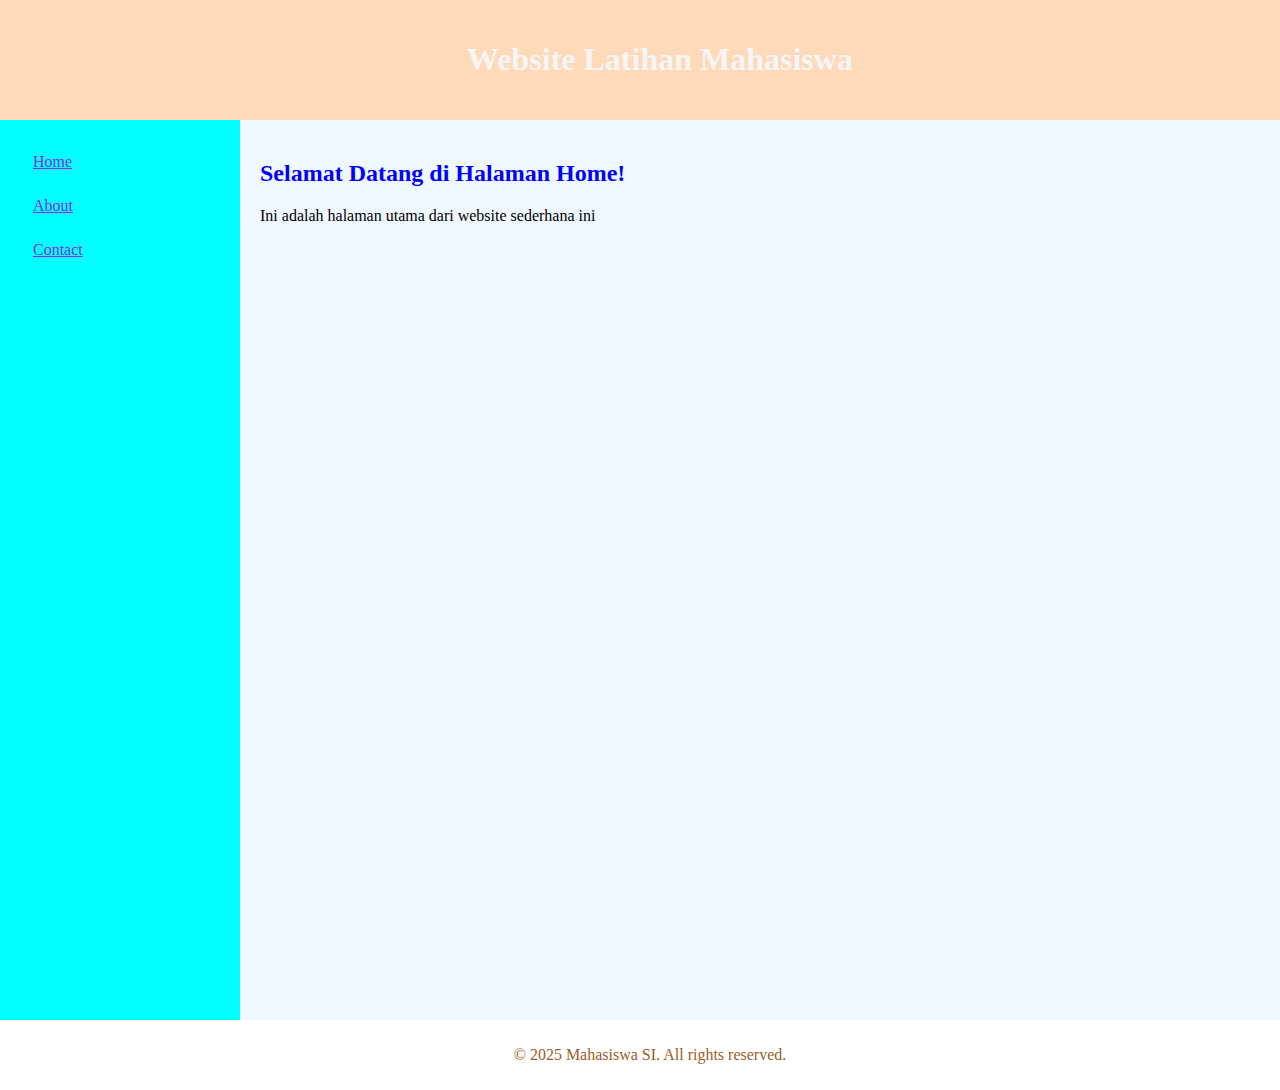
<file: index.html>
<!DOCTYPE html>
<html lang="en">
<head>
    <meta charset="UTF-8">
    <meta name="viewport" content="width=device-width, initial-scale=1.0">
    <title>Home</title>
    <link rel="stylesheet" href="style.css">
</head>
<body>
    <div class="header">
        <h1>Website Latihan Mahasiswa</h1>
    </div>
    <table>
        <tr>
            <td class="menu">
                <a href="index.html">Home</a>
                <a href="about.html">About</a>
                <a href="contact.html">Contact</a>
            </td>
            <td class="content">
                <h2>Selamat Datang di Halaman Home!</h2>
                <p>Ini adalah halaman utama dari website sederhana ini</p>
            </td>
        </tr>
    </table>
    <div class="footer">
        <p>&copy; 2025 Mahasiswa SI. All rights reserved.</p>
    </div>

</body>
</html>
</file>
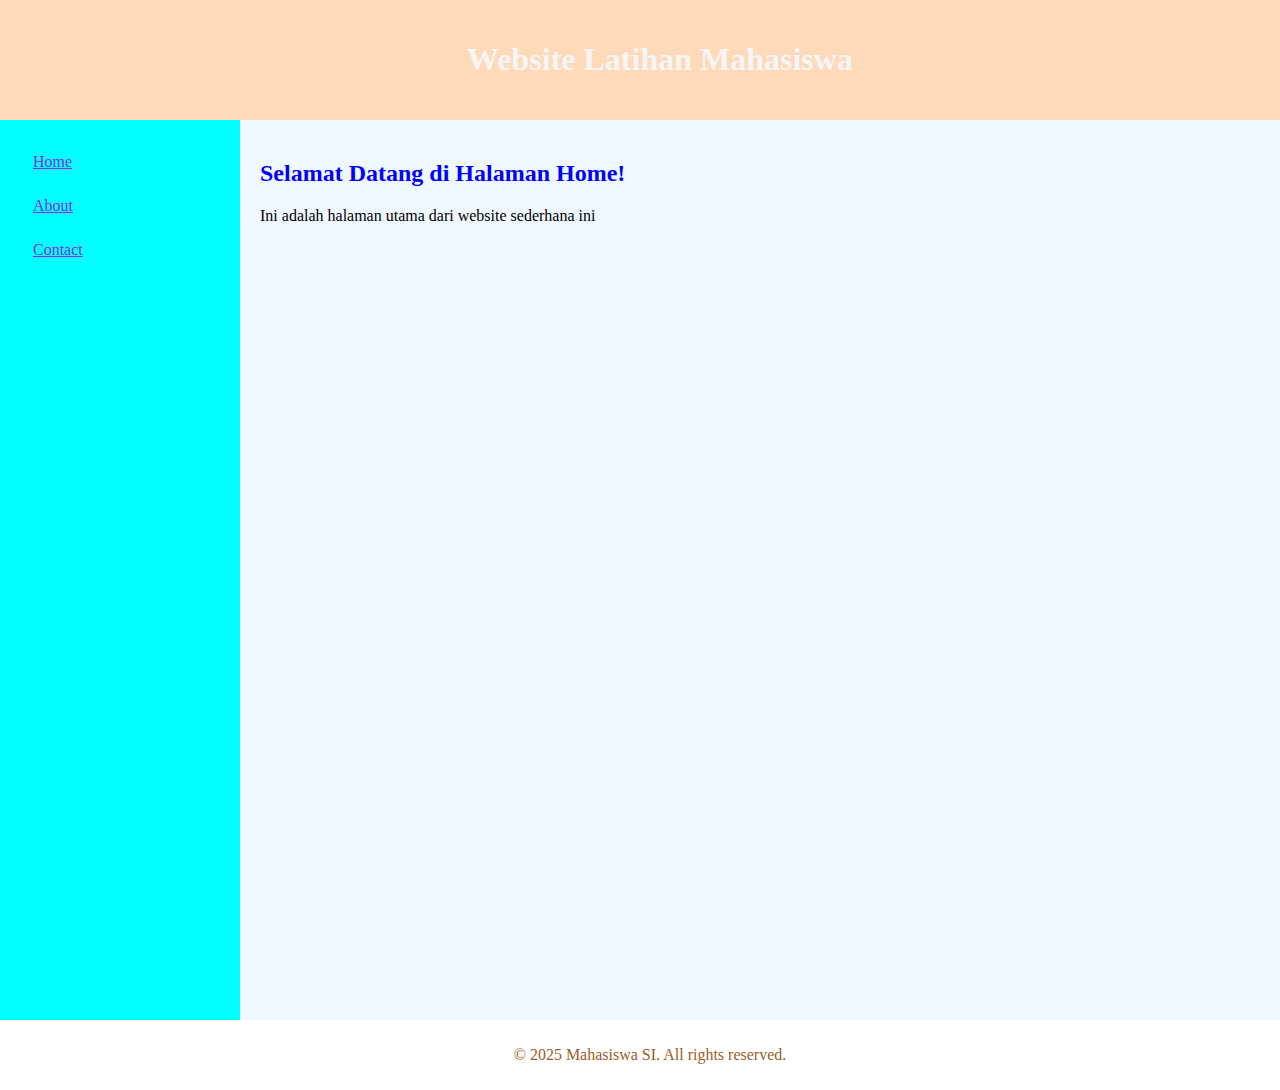
<file: about.html>
<!DOCTYPE html>
<html lang="en">
<head>
    <meta charset="UTF-8">
    <meta name="viewport" content="width=device-width, initial-scale=1.0">
    <title>Home</title>
    <link rel="stylesheet" href="style.css"
</head>
<body>
    <div class="header">
        <h1>Website Latihan Mahasiswa</h1>
    </div>
    <table>
        <tr>
            <td class="menu">
                <a href="index.html">Home</a>
                <a href="about.html">About</a>
                <a href="contact.html">Contact</a>
            </td>
            <td class="content">
                <h2>Selamat Datang di Halaman Home!</h2>
                <p>Ini adalah halaman utama dari website sederhana ini</p>
            </td>
        </tr>
    </table>
    <div class="footer">
        <p>&copy; 2025 Mahasiswa SI. All rights reserved.</p>
    </div>

</body>
</html>
</file>
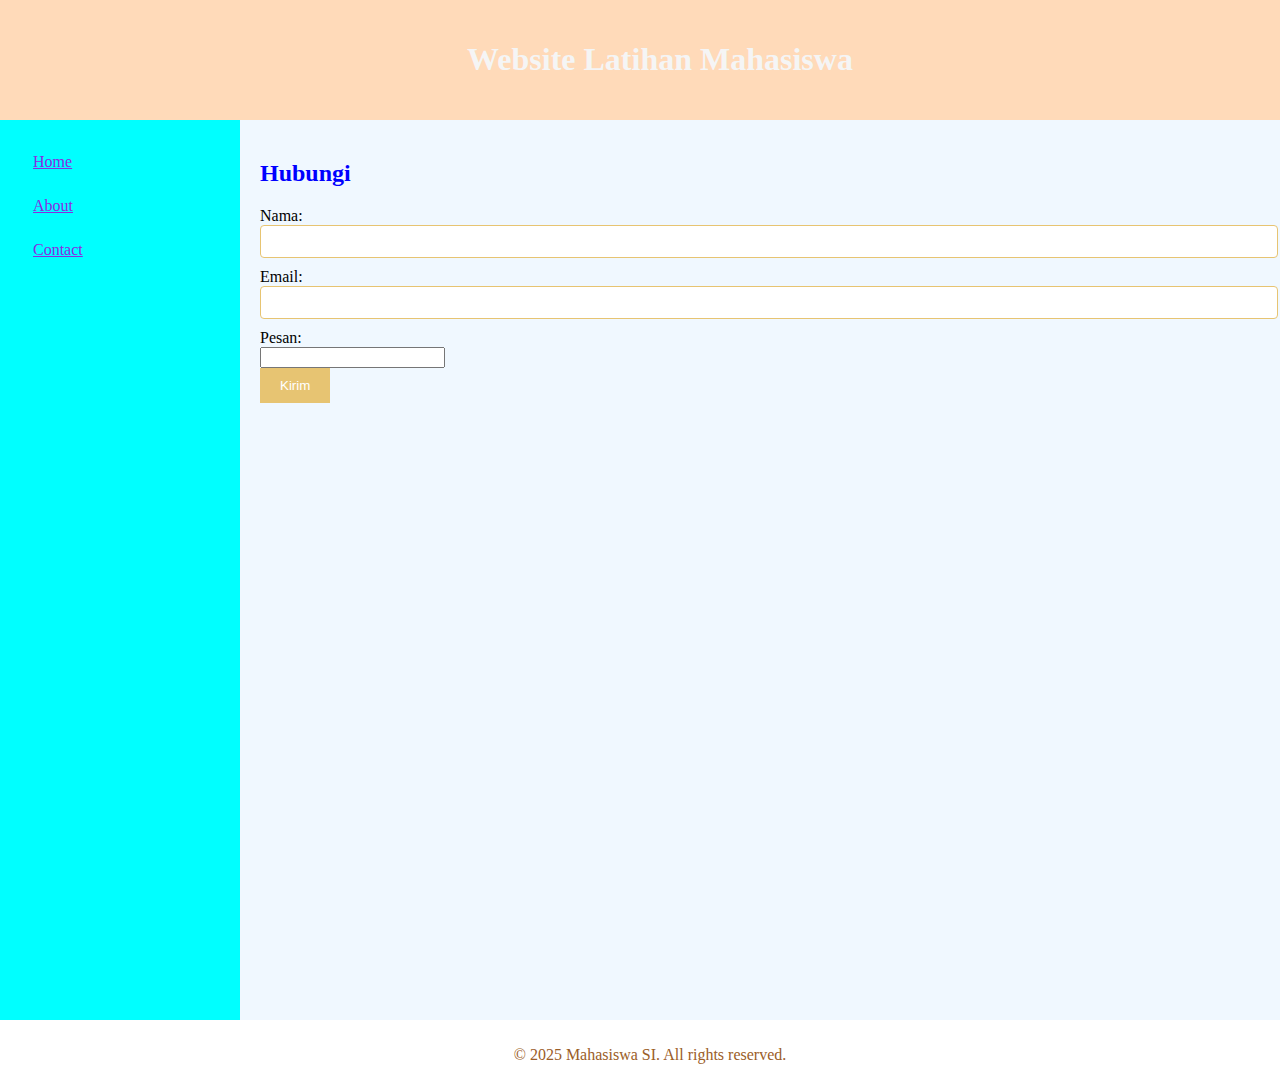
<file: contact.html>
<!DOCTYPE html>
<html lang="en">
<head>
    <meta charset="UTF-8">
    <meta name="viewport" content="width=device-width, initial-scale=1.0">
    <title>Home</title>
    <link rel="stylesheet" href="./style.css"
</head>
<body>
    <div class="header">
        <h1>Website Latihan Mahasiswa</h1>
    </div>
    <table>
        <tr>
            <td class="menu">
                <a href="index.html">Home</a>
                <a href="about.html">About</a>
                <a href="contact.html">Contact</a>
            </td>
            <td class="content">
                <h2>Hubungi</h2>
                <form action="a" method="post">
                    <label>Nama:</label><br>
                    <input type="text" name="nama"><br>
                    <label>Email:</label><br>
                    <input type="email" name="email"><br>
                    <label>Pesan:</label><br>
                    <input type="pesan" rows="5"></textarea><br>
                    <input type="submit" value="Kirim">
                </form>
        
            </td>
        </tr>
    </table>
    <div class="footer">
        <p>&copy; 2025 Mahasiswa SI. All rights reserved.</p>
    </div>

</body>
</file>
<file: style.css>
body {
    font-family: 'Times New Roman', Times, serif;
    margin: 0;
    background-color: antiquewhite;
}
table {
    width: 100%;
    height: 100vh;
    border-collapse: collapse;
}
td {
    vertical-align: top;
    padding: 20px;
}
.menu {
    background-color: aqua;
    width: 200px;
    color: brown;
}
.menu a {
    display: block;
    padding: 13px;
    color: blueviolet;
}
.menu a:hover {
    color: #1daa61;
}
.content {
    background-color: aliceblue;
    padding: 20px;
}
h2 {
    color: blue;
}
input[type="text"],
input[type="email"],
textarea {
    width: 100%;
    padding: 8px;
    margin-bottom: 10px;
    border: 1px solid #e7c472;
    border-radius: 4px;
}
input[type="submit"] {
    color: white;
    padding: 10px 20px;
    border: none;
    background-color: #e7c472;
}
.header {
    background-color: peachpuff;
    color: whitesmoke;
    padding: 20px;
    text-align: center;
    width: 100%;
}
.footer {
    background-color: white;
    color: rgb(155, 93, 39);
    text-align: center;
    padding: 10px;
    position: relative;
    bottom: 0;
    width: 100%;
}
</file>
